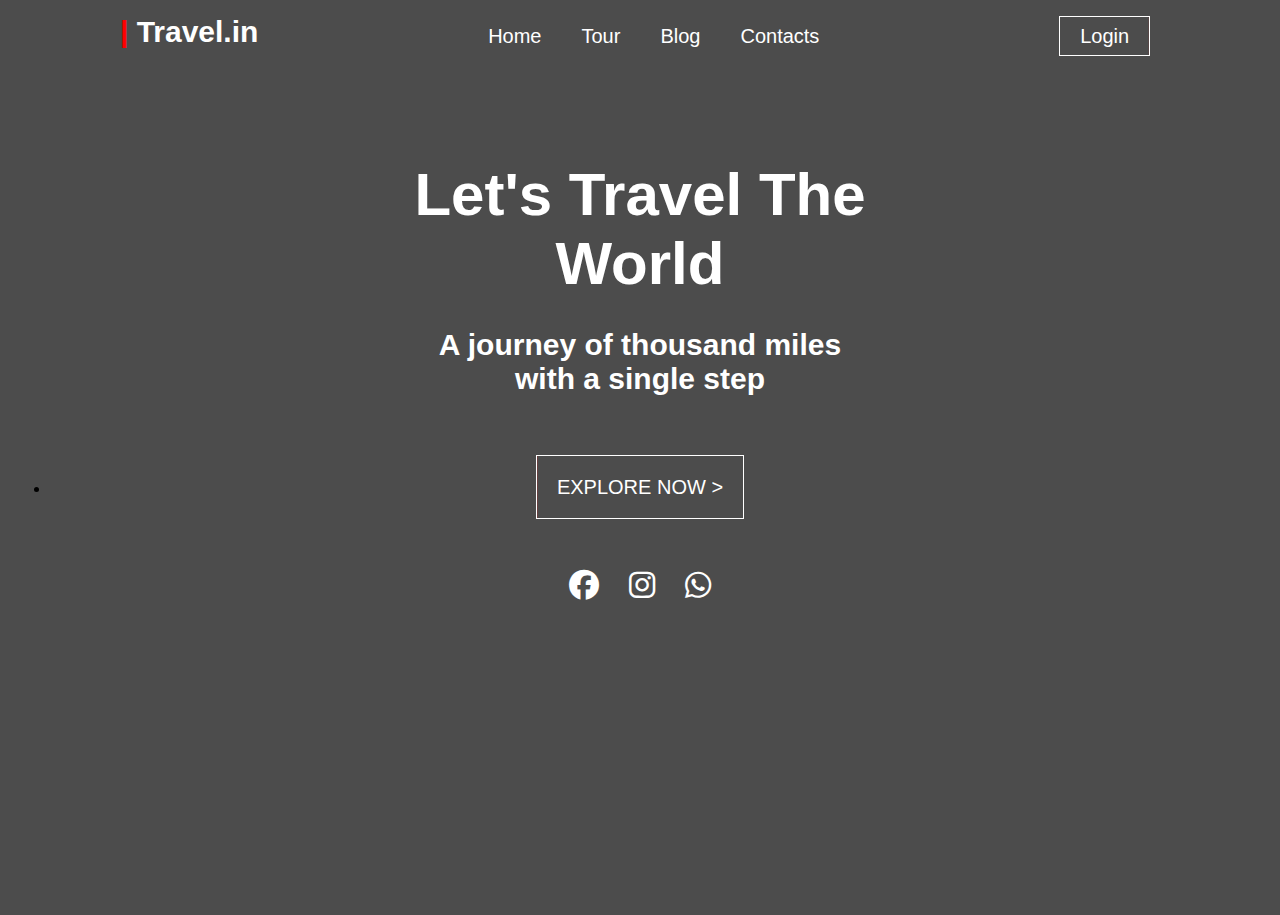
<file: index.html>
<!DOCTYPE html>
<html lang="en">
<head>
    <meta charset="UTF-8">
    <meta name="viewport" content="width=device-width, initial-scale=1.0">
    <title>Travel.in</title>
    <link rel="stylesheet" href="https://cdnjs.cloudflare.com/ajax/libs/font-awesome/6.6.0/css/all.min.css">
    <link rel="stylesheet" href="style.css">
</head>
<body>
    <div class="part">
        <div class="header">
            <div class="navbar">
                <div class="logo">
                    <h1><span>| </span>Travel.in</h1>
                </div>
                <div class="navlist">
                    <ul class="list">
                        <li>Home</li>
                        <li>Tour</li>
                        <li>Blog</li>
                        <li>Contacts</li>
                    </ul>
                </div>
                <div class="login">
                    <li><a href="login.html">Login</a></li>
                </div>
            </div>
        </div>
        <section>
            <div class="sec">
                <div class="line">
                    <h1 class='lineUp'>Let's Travel The <br>World</h1>
                </div>
                <div class="text2">
                    <h4>A journey of thousand miles <br>with a single step
                    </h4>
                </div>
            </div>
            <div class="btn">
                <li><a href="#">EXPLORE NOW ></a></li>
            </div>
        </section>
        <aside>
            <div class="icons">
                <div class="fb">
                    <i class="fa-brands fa-facebook"></i>
                </div>
                <div class="ins">
                    <i class="fa-brands fa-instagram"></i>
                </div>
                <div class="wt">
                    <i class="fa-brands fa-whatsapp"></i>
                </div>              
            </div>
        </aside>
    </div>
</body>
</html>
</file>
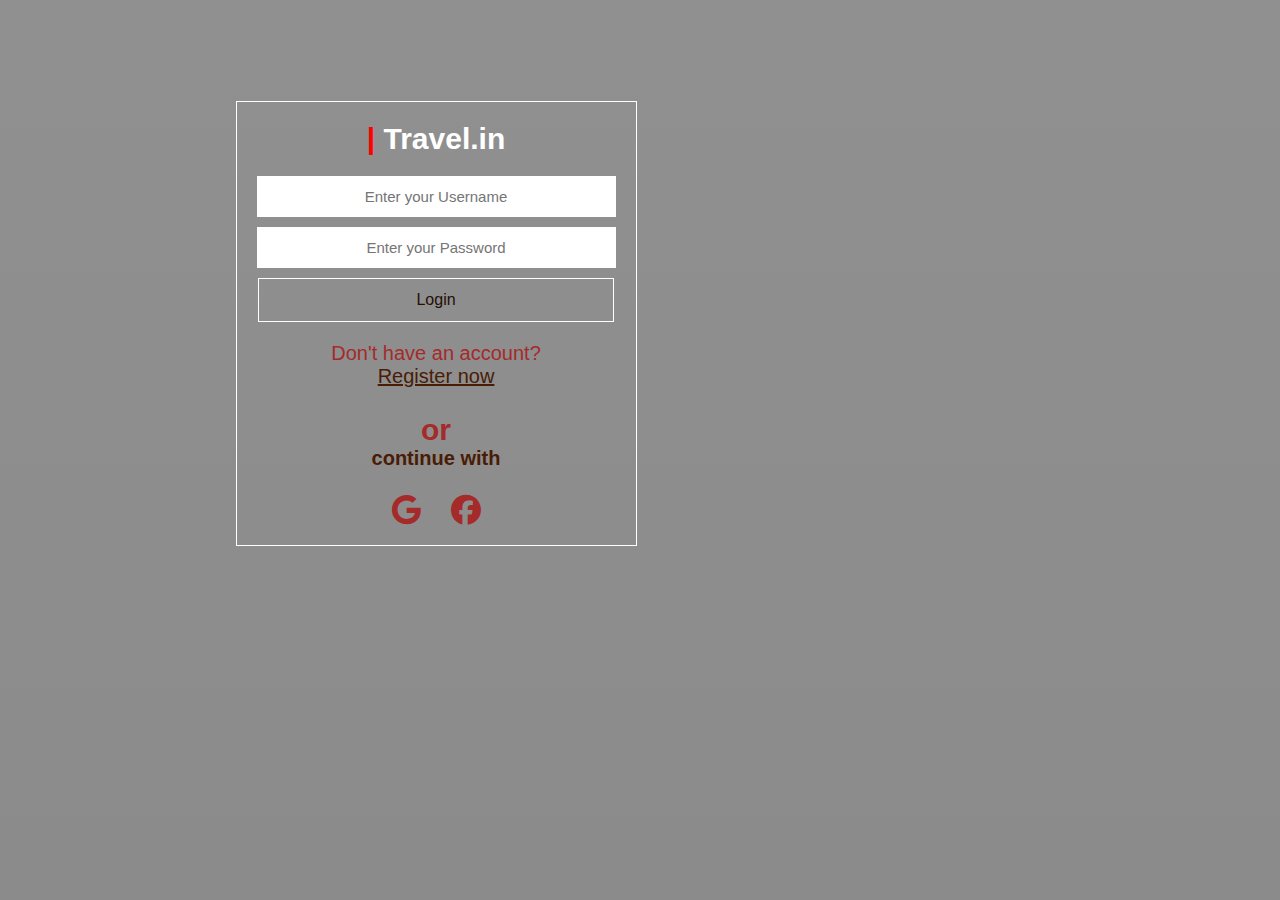
<file: login.html>
<html lang="en">
<head>
    <meta charset="UTF-8">
    <meta name="viewport" content="width=device-width, initial-scale=1.0">
    <title>Login</title>
    <link rel="stylesheet" href="https://cdnjs.cloudflare.com/ajax/libs/font-awesome/6.6.0/css/all.min.css">
    <link rel="stylesheet" href="login-css.css">
</head>
<body>
        <form action="#">
            <div class="logo">
                <h1><span>| </span>Travel.in</h1>
            </div> 
            <div class="user">
                <input type="text" name="username" placeholder="Enter your Username" required>
            </div> 
            <div class="pass">
                <input type="password" name="password" placeholder="Enter your Password" required>
            </div>
            <div class="submit">
                <input type="submit" value="Login">
            </div>
            <div class="text">
                <p>Don't have an account? <br><a href="signup.html">Register now</a></p>
            </div>
            <div class="text2"><h2>or <br><span>continue with</span></h2></div>
            <div class="icons">
                <div class="icons">
                    <div class="gg">
                        <i class="fa-brands fa-google"></i>
                    </div>
                    <div class="fb">
                        <i class="fa-brands fa-facebook"></i>
                    </div>              
                </div>
            </div>
        </form>
</body>
</html>
</file>
<file: style.css>
*{
    padding: 0px;
    margin: 0px;
    box-sizing: border-box;
}
.part{
    height: 100vh;
    width: 100%;
    position:relative;
}
body{
    background-image:linear-gradient(rgba(0,0,0,0.7),rgba(0,0,0,0.7)), url('https://www.mistay.in/travel-blog/content/images/2020/07/travel-4813658_1920.jpg');
    background-repeat: no-repeat;
    /* background-size: cover; */
    background-position:center;
}
.header{
    margin-bottom: 8%;
}
.logo span{
    font-size: 30px;
    color: red;
    font-family: Verdana, Geneva, Tahoma, sans-serif;
}
.logo h1{
    color: white;
    font-size: 30px;
    font-family: Verdana, Geneva, Tahoma, sans-serif;
    transition: 0.5s ease-out;
}
.logo h1:hover{
    color: black;
}
.navbar{
    display: flex;
    justify-content: space-around;
    margin: 15px;
}
.list{
    list-style: none;
    display: flex;
    justify-content: space-between;
}
.list li{
    padding: 10px 20px 10px;
    color: white;
    font-size: 20px;
    font-family: Verdana, Geneva, Tahoma, sans-serif;
    transition: 0.5s ease-out;
}
.list li:hover{
    border-bottom: 2px solid red;
    cursor: pointer;
}
.login{
    list-style-type: none;
    margin: 10px;
}
.login a{
    text-decoration: none;
    color: white;
    font-size: 20px;
    font-family: Verdana, Geneva, Tahoma, sans-serif;
    border: 1px solid white;
    padding: 8px 20px 8px;

    background: linear-gradient(to left, rgba(255, 255, 255, 0) 50%, red 50%) right;
    background-size: 200%;
    transition: 0.5s ease-out;
}
.login a:hover{
    background-position: left;
    border: 1px solid red;
}
.sec{
    text-align: center;
}
/* .sec .text h1
{
    font-size: 60px;
    color: white;
    font-family: Verdana, Geneva, Tahoma, sans-serif;
    padding-bottom: 30px;
} */
.lineUp {
       animation: 2s anim-lineUp ease-out;
       font-size: 60px;
    color: white;
    font-family: Verdana, Geneva, Tahoma, sans-serif;
    padding-bottom: 30px;
       }
 @keyframes anim-lineUp {
0% {
opacity: 0;
transform: translateY(80%);
}
20% {
opacity: 0;
}
50% {
opacity: 1;
transform: translateY(0%);
}
100% {
opacity: 1;
transform: translateY(0%);
}
}
.sec .text2 h4{
    font-size: 30px;
    color: white;
    font-family:'Franklin Gothic Medium', 'Arial Narrow', Arial, sans-serif;
    animation: 3s anim-text2 ease-out;
}
@keyframes anim-text2 {
0% {
opacity: 0;
transform: translateY(80%);
}
20% {
opacity: 0;
}
50% {
opacity: 1;
transform: translateY(0%);
}
100% {
opacity: 1;
transform: translateY(0%);
}
}
.btn{
    margin-top: 30px;
    text-align: center;
    padding: 50px;
    margin-bottom: 20px;
}
.btn li a{
    text-decoration: none;
    color: white;
    background: none;
    margin: 20px;
    font-size: 20px;
    padding: 20px 20px 20px;
    border: 1px solid white;
    font-family: Verdana, Geneva, Tahoma, sans-serif;
    background: linear-gradient(to left, rgba(255, 255, 255, 0) 50%, red 50%) right;
    background-size: 200%;
    transition: 0.5s ease-out;
}
.btn li a:hover{
    background-position: left;
    border: 1px solid red;
    color: white;
}
.icons{
    font-size: 30px;
    color: white;
    display: flex;
    align-items: center;
    justify-content: center;
    gap: 30px;
    transition: transform 0.3s ease;
}
.icons .fb:hover{
    transform: scale(1.5);
    cursor: pointer;
}
.icons .ins:hover{
    transform: scale(1.5);
    cursor: pointer;
}
.icons .wt:hover{
    transform: scale(1.5);
    cursor: pointer;
}
@media(min-width:2750px){
    .header{
        margin: 5%;
        margin-bottom: 15%;
    }
}
</file>
<file: login-css.css>
body{
    background-image: linear-gradient(rgba(0, 0, 0, 0.437),rgba(0, 0, 0, 0.456)), url('https://media.cntraveler.com/photos/598339c9b7a86962e8e27c5d/master/pass/Paris_GettyImages-601763009.jpg');
    background-size: cover;
    background-repeat: no-repeat;
    background-position: center;
}
form{
    margin: 10% 20%;
    text-align: center;
    border: 1px solid white;
    width:fit-content;
}
.logo span{
    font-size: 30px;
    color: red;
    font-family: Verdana, Geneva, Tahoma, sans-serif;
}
.logo h1{
    color: white;
    font-size: 30px;
    font-family: Verdana, Geneva, Tahoma, sans-serif;
    transition: 0.5s ease-out;
}
.logo h1:hover{
    color: black;
}
.user, .pass{
    padding-bottom: 10px;
}
input[type='text'], input[type='password']{
    padding: 12px 80px;
    font-size: 15px;
    text-align: center;
    margin: 0px 20px;
    border: none;
    outline: none;
    
}
input[type='submit']{
    border: 1px solid white;
    color: rgb(37, 14, 3);
    padding: 12px 39.5%;
    font-size: 16px;
    text-align: center;
    background: linear-gradient(to left, rgba(255, 255, 255, 0) 50%, rgb(73, 28, 5) 50%) right;
    background-size: 200%;
    transition: 0.8s ease-out;
}
input[type='submit']:hover{
    background-position: left;
    border: 1px solid rgb(73, 28, 5);
    color: white;
}
.text{
    font-size: 20px;
    color: brown;
    font-family: 'Franklin Gothic Medium', 'Arial Narrow', Arial, sans-serif;
}
.text a{
    color: rgb(73, 28, 5);
}
.text2{
    font-size: 20px;
    color: brown;
    font-family: 'Franklin Gothic Medium', 'Arial Narrow', Arial, sans-serif;
}
.text2 span{
    font-size: 20px;
    color:  rgb(73, 28, 5);
}
.icons{
    display: flex;
    justify-content: center;
    align-items: center;
    padding-bottom: 10px;
    gap: 30px;
    transition: transform 0.3s ease;
    font-size: 30px;
    color: brown;
}
.icons .gg:hover{
    transform: scale(1.5);
    cursor: pointer;
}
.icons .fb:hover{
    transform: scale(1.5);
    cursor: pointer;
}
@media(min-width:650px){
    form{
    margin: 8% 18%;
    text-align: center;
    border: 1px solid white;
    width:fit-content;
}
}
@media(max-width:589px){
    form{
    margin: 10% 16%;
    text-align: center;
    border: 1px solid white;
    width:fit-content;
}
.icons{
    color: white;
}
}
@media(max-width:530px){
    form{
    margin: 10% 12%;
    text-align: center;
    border: 1px solid white;
    width:fit-content;
}
.icons{
    color: white;
}
}
@media(max-width:425px){
    form{
    margin: 25% 2%;
    text-align: center;
    border: 1px solid white;
    width:fit-content;
    background-color: rgba(39, 23, 23, 0.418);
}
.icons{
    color: white;
}
body{
    background-image:url('https://www.tripsavvy.com/thmb/HY1y__EjHsgQ0Cq7JE82F4bo0F8=/2121x1414/filters:no_upscale():max_bytes(150000):strip_icc()/GettyImages-936287480-5b44272346e0fb0037a4708e.jpg');
    height: 80vh;
}
.logo h1{
    color: white;
}
.text2, .text2 span{
    color: white;
}
.text p{
    color: white;
}
.text a{
    color: white;
}
}   
@media(max-width:412px){
    body{
        height: 98vh;
    }
}
@media(max-width:380px){
    body{
        height: 110vh;
    }
}
@media(max-width:350px){
    body{
        height: 120vh;
    }
}
@media(max-width:320px){
    body{
        height: 130vh;
    }
}
@media(max-width:295px){
    body{
        height: 140vh;
    }
}
@media(max-width:1030px){
    form{
    margin: 10% 3%;
    text-align: center;
    border: 1px solid white;
    width:fit-content;
}
.icons{
    color: white;
}
}
@media(min-width:2000px){
    form{
        margin: 8% 25%;
    }
    .logo h1, .logo span{
        font-size: 60px;
    }
    .user, .pass{
    padding-bottom: 15px;
}
input[type='text'], input[type='password']{
    padding: 14px 100px;
    font-size: 30px;
    margin: 0px 70px;         
}
input[type='submit']{            
    padding: 14px 33%;
    font-size: 40px;
}
.text{
    font-size: 40px;
}
.text2{
    font-size: 40px;
}
.text2 span{
    font-size: 40px;
}
.icons{
    padding-bottom: 20px;
    font-size: 60px;
}
}
</file>
